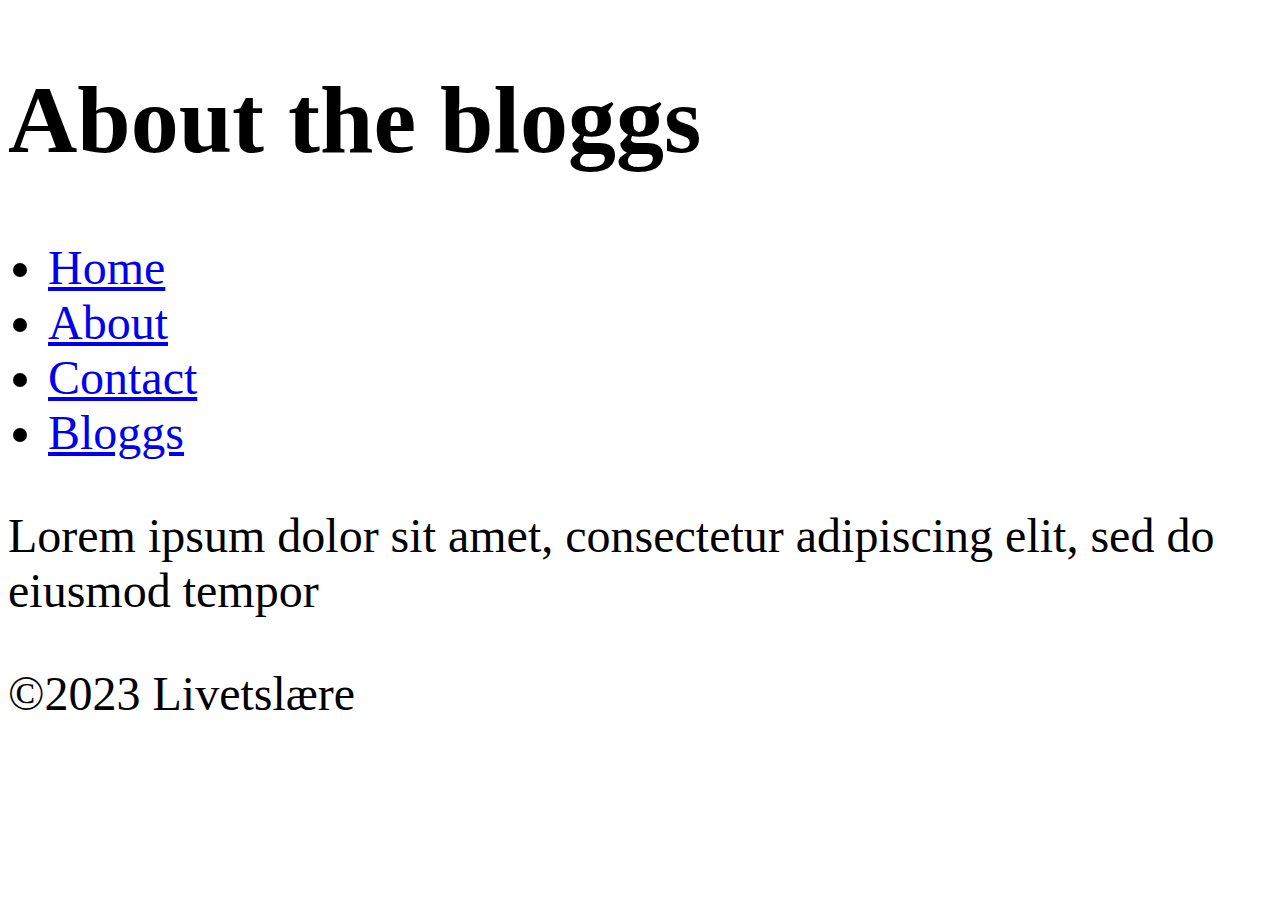
<file: about.html>
<!DOCTYPE html>
<html>
<head>
	<title>About</title>
    <meta charset="utf-8">
    <link rel="stylesheet" href="style.css">
    <script src="fetch.js"></script>
</head>
<body>
	<header>
		<h1>About the bloggs</h1>
		<nav>
			<ul>
				<li><a href="index.html">Home</a></li>
				<li><a href="about.html">About</a></li>
				<li><a href="contact.html">Contact</a></li>
                <li><a href="bloggs.html">Bloggs</a></li>
			</ul>
		</nav>
	</header>
	<main>
    <p>Lorem ipsum dolor sit amet, consectetur adipiscing elit, sed do eiusmod tempor</p>
    <p class="hidden">incididunt ut labore et dolore magna aliqua. Amet massa vitae tortor condimentum lacinia quis. Elit sed vulputate mi sit amet. Purus in massa tempor nec feugiat nisl. Morbi tincidunt augue interdum velit euismod in. Curabitur gravida arcu ac tortor dignissim. Eu nisl nunc mi ipsum faucibus vitae. Viverra orci sagittis eu volutpat odio facilisis mauris. Morbi tempus iaculis urna id volutpat lacus laoreet non. Est lorem ipsum dolor sit amet consectetur adipiscing elit pellentesque. Nullam eget felis eget nunc lobortis. Magna etiam tempor orci eu. At imperdiet dui accumsan sit amet nulla facilisi morbi tempus. Non arcu risus quis varius quam quisque id diam. Porta non pulvinar neque laoreet suspendisse.</p>
    
	</main>
	<footer>
		<p>&copy;2023 Livetslære</p>
	</footer>
</body>
</html>
</file>
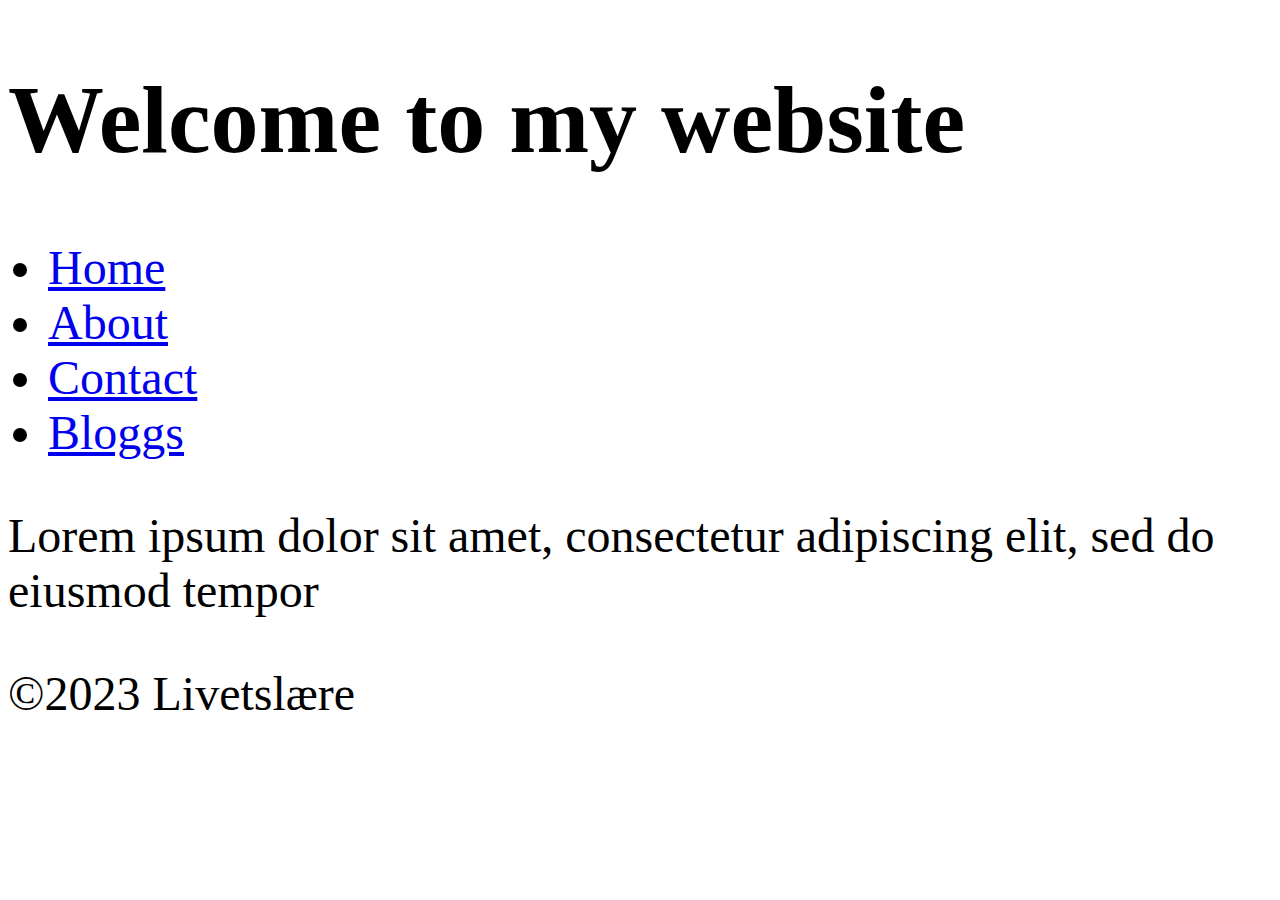
<file: bloggs.html>
<!DOCTYPE html>
<html>
<head>
	<title>Bloggs</title>
    <meta charset="utf-8">
    <link rel="stylesheet" href="style.css">
    <script src="fetch.js"></script>
</head>
<body>
	<header>
		<h1>Welcome to my website</h1>
		<nav>
			<ul>
				<li><a href="index.html">Home</a></li>
				<li><a href="about.html">About</a></li>
				<li><a href="contact.html">Contact</a></li>
                <li><a href="bloggs.html">Bloggs</a></li>
			</ul>
		</nav>
	</header>
	<main>
    <p>Lorem ipsum dolor sit amet, consectetur adipiscing elit, sed do eiusmod tempor</p>
    <p class="hidden">incididunt ut labore et dolore magna aliqua. Amet massa vitae tortor condimentum lacinia quis. Elit sed vulputate mi sit amet. Purus in massa tempor nec feugiat nisl. Morbi tincidunt augue interdum velit euismod in. Curabitur gravida arcu ac tortor dignissim. Eu nisl nunc mi ipsum faucibus vitae. Viverra orci sagittis eu volutpat odio facilisis mauris. Morbi tempus iaculis urna id volutpat lacus laoreet non. Est lorem ipsum dolor sit amet consectetur adipiscing elit pellentesque. Nullam eget felis eget nunc lobortis. Magna etiam tempor orci eu. At imperdiet dui accumsan sit amet nulla facilisi morbi tempus. Non arcu risus quis varius quam quisque id diam. Porta non pulvinar neque laoreet suspendisse.</p>
    
	</main>
	<footer>
		<p>&copy;2023 Livetslære</p>
	</footer>
</body>
</html>
</file>
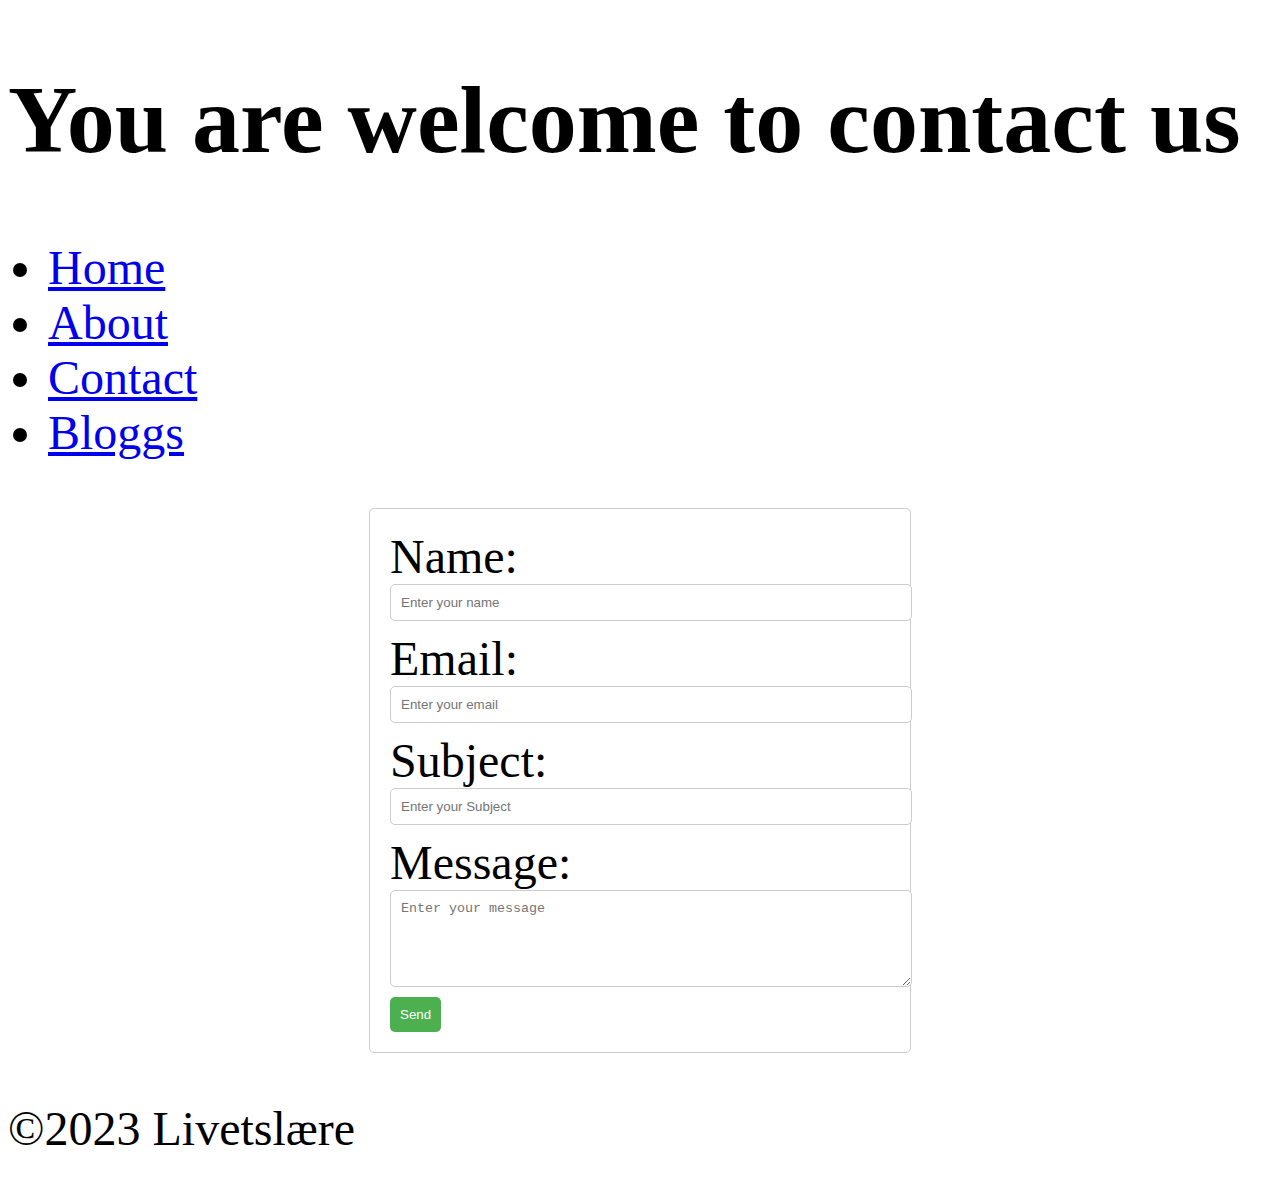
<file: contact.html>
<!DOCTYPE html>
<html>
<head>
	<title>Contact</title>
    <meta charset="utf-8">
    <link rel="stylesheet" href="style.css">
</head>
<body>
	<header>
		<h1>You are welcome to contact us</h1>
		<nav>
        
			<ul>
				<li><a href="index.html">Home</a></li>
				<li><a href="about.html">About</a></li>
				<li><a href="contact.html">Contact</a></li>
                <li><a href="bloggs.html">Bloggs</a></li>
			</ul>
		</nav>
	</header>
	<main>
    </head>
    <body>
      <div class="form-container">
        <form>
          <label for="name">Name:</label>
          <input type="text" id="name" name="name" class="form-input" placeholder="Enter your name" required>
          
          <label for="email">Email:</label>
          <input type="email" id="email" name="email" class="form-input" placeholder="Enter your email" required>
          
          <label for="Subject">Subject:</label>
          <input type="Subject" id="Subject" name="Subject" class="form-input" placeholder="Enter your Subject" required>
          

          <label for="message">Message:</label>
          <textarea id="message" name="message" class="form-input" placeholder="Enter your message" rows="5" required></textarea>
          
          <button type="submit" class="form-submit">Send</button>
        </form>
	</main>
	<footer>
		<p>&copy;2023 Livetslære</p>
	</footer>
</body>
</html>
<script src="fetch.js"></script>
</file>
<file: style.css>
.hidden {
  display: none;
}

/* /*text/ */
body {
    font-family: 'Tangerine', serif;
    font-size: 48px;
  }

/* /*form-style/ */
.form-container {
    max-width: 500px;
    margin: auto;
    padding: 20px;
    border: 1px solid #ccc;
    border-radius: 5px;
  }

  .form-input {
    display: block;
    margin-bottom: 10px;
    width: 100%;
    padding: 10px;
    border: 1px solid #ccc;
    border-radius: 5px;
  }

  .form-submit {
    display: block;
    margin-top: 10px;
    padding: 10px;
    border: none;
    border-radius: 5px;
    background-color: #4caf50;
    color: #fff;
    cursor: pointer;
  }

  .form-submit:hover {
    background-color: #3e8e41;
  }
/*--------------------------------------------*/
</file>
